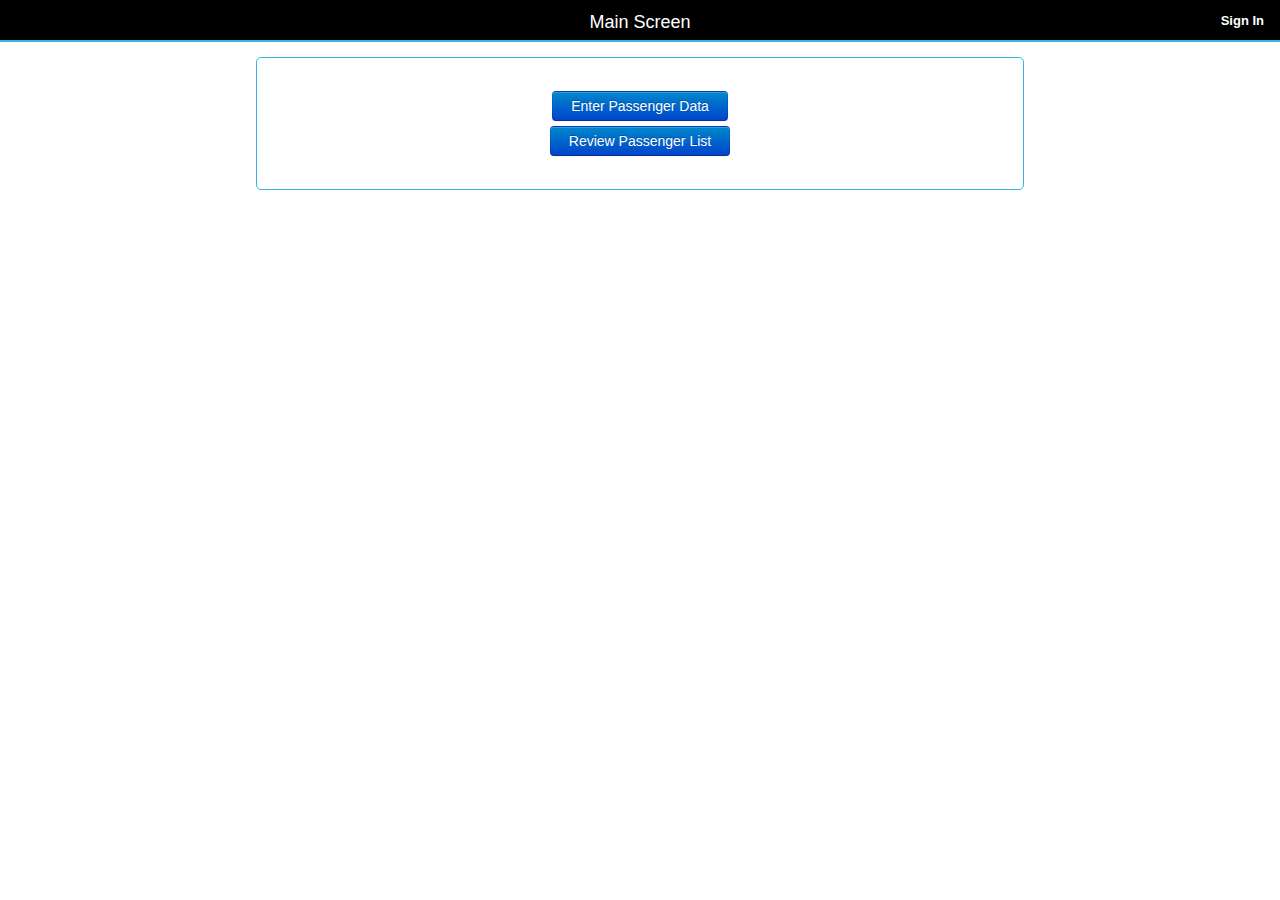
<file: www/index.html>
<!DOCTYPE html>
<!--
    Licensed to the Apache Software Foundation (ASF) under one
    or more contributor license agreements.  See the NOTICE file
    distributed with this work for additional information
    regarding copyright ownership.  The ASF licenses this file
    to you under the Apache License, Version 2.0 (the
    "License"); you may not use this file except in compliance
    with the License.  You may obtain a copy of the License at

    http://www.apache.org/licenses/LICENSE-2.0

    Unless required by applicable law or agreed to in writing,
    software distributed under the License is distributed on an
    "AS IS" BASIS, WITHOUT WARRANTIES OR CONDITIONS OF ANY
     KIND, either express or implied.  See the License for the
    specific language governing permissions and limitations
    under the License. 
-->
<html>
    <head>
        <meta charset="utf-8" />
        <meta name="format-detection" content="telephone=no" />
        <!-- WARNING: for iOS 7, remove the width=device-width and height=device-height attributes. See https://issues.apache.org/jira/browse/CB-4323 -->
        <meta name="viewport" content="user-scalable=no, initial-scale=1, maximum-scale=1, minimum-scale=1, width=device-width, height=device-height" />
        <link rel="stylesheet" type="text/css" href="css/index.css" />
    </head>
    <body style="visibility: hidden;">
        <script type="text/javascript" src="js/ngnbootstrap.js"></script>
        <script type="text/javascript" src="js/ngn/init.js"></script>
        <script type="text/javascript">
            ngnInit();
        </script>

    </body>
</html>
</file>
<file: www/css/index.css>
/**
 * Licensed to the Apache Software Foundation (ASF) under one
 * or more contributor license agreements.  See the NOTICE file
 * distributed with this work for additional information
 * regarding copyright ownership.  The ASF licenses this file
 * to you under the Apache License, Version 2.0 (the
 * "License"); you may not use this file except in compliance
 * with the License.  You may obtain a copy of the License at
 *
 * http://www.apache.org/licenses/LICENSE-2.0
 *
 * Unless required by applicable law or agreed to in writing,
 * software distributed under the License is distributed on an
 * "AS IS" BASIS, WITHOUT WARRANTIES OR CONDITIONS OF ANY
 * KIND, either express or implied.  See the License for the
 * specific language governing permissions and limitations
 * under the License.
 */
* {-webkit-tap-highlight-color: rgba(0,0,0,0);}body {-webkit-touch-callout: none; -webkit-text-size-adjust: none; -webkit-user-select: none;}.app {background:url(../img/logo.png) no-repeat center top; position:absolute; left:50%; top:50%; height:50px; width:225px; text-align:center; padding:180px 0px 0px 0px; margin:-115px 0px 0px -112px;}@media screen and (min-aspect-ratio: 1/1) and (min-width:400px) {.app {background-position:left center; padding:75px 0px 75px 170px; margin:-90px 0px 0px -198px;}}h1 {font-size:24px; font-weight:normal; margin:0px; overflow:visible; padding:0px; text-align:center;}.event {border-radius:4px; -webkit-border-radius:4px; color:#FFFFFF; font-size:12px; margin:0px 30px; padding:2px 0px;}.event.listening {background-color:#333333; display:block;}.event.received {background-color:#4B946A; display:none;}@keyframes fade {from {opacity: 1.0;} 50% {opacity: 0.4;} to {opacity: 1.0;}} @-webkit-keyframes fade {from {opacity: 1.0;} 50% {opacity: 0.4;} to {opacity: 1.0;}} .blink {animation:fade 3000ms infinite; -webkit-animation:fade 3000ms infinite;}
</file>
